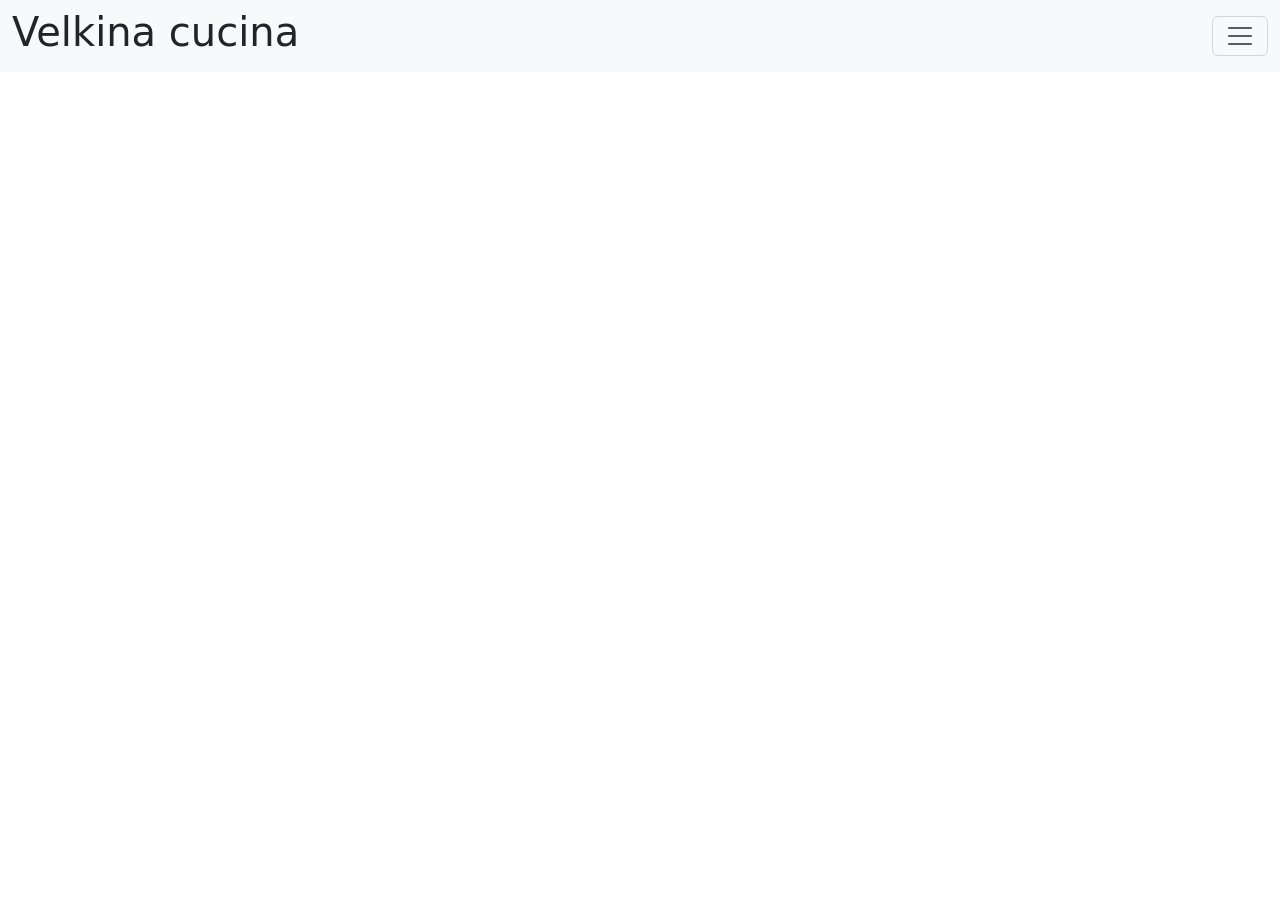
<file: index.html>
<!doctype html>
<html lang="it">

<head>
    <meta charset="utf-8">
    <meta name="viewport" content="width=device-width, initial-scale=1">
    <title>Velkina Cucina</title>
    <link href="https://cdn.jsdelivr.net/npm/bootstrap@5.3.8/dist/css/bootstrap.min.css" rel="stylesheet"
        integrity="sha384-sRIl4kxILFvY47J16cr9ZwB07vP4J8+LH7qKQnuqkuIAvNWLzeN8tE5YBujZqJLB" crossorigin="anonymous">
    <style>
        .loader {
            width: 50px;
            height: 50px;
            border: 5px solid #ccc;
            border-top: 5px solid #007bff;
            border-radius: 50%;
            animation: spin 1s linear infinite;
        }

        @keyframes spin {
            0% {
                transform: rotate(0deg);
            }

            100% {
                transform: rotate(360deg);
            }
        }

        #loadingScreen {
            position: fixed;
            top: 0;
            left: 0;
            width: 100%;
            height: 100%;
            background: rgba(255, 255, 255, 0.7);
            display: flex;
            justify-content: center;
            align-items: center;
            z-index: 9999;
        }
    </style>
</head>

<body>
    <!-- navbar -->
    <nav class="navbar bg-body-tertiary fixed-top">
        <div class="container-fluid">
            <h1 class="text-center">Velkina cucina</h1>
            <button class="navbar-toggler" type="button" data-bs-toggle="offcanvas" data-bs-target="#offcanvasNavbar"
                aria-controls="offcanvasNavbar" aria-label="Toggle navigation">
                <span class="navbar-toggler-icon"></span>
            </button>
            <div class="offcanvas offcanvas-end" tabindex="-1" id="offcanvasNavbar"
                aria-labelledby="offcanvasNavbarLabel">
                <div class="offcanvas-header">
                    <h5 class="offcanvas-title" id="offcanvasNavbarLabel">Menu</h5>
                    <button type="button" class="btn-close" data-bs-dismiss="offcanvas" aria-label="Close"></button>
                </div>
                <div class="offcanvas-body">
                    <ul class="navbar-nav justify-content-end flex-grow-1 pe-3 gap-2">
                        <li class="nav-item">
                            <button class="navbar-toggler" type="button" data-bs-toggle="offcanvas"
                                data-bs-target="#offcanvasNavbar" aria-controls="offcanvasNavbar"
                                aria-label="Toggle navigation" id="navVediRicette">
                                Vedi Ricette
                            </button>
                        </li>
                        <li class="nav-item">
                            <button class="navbar-toggler" type="button" data-bs-toggle="offcanvas"
                                data-bs-target="#offcanvasNavbar" aria-controls="offcanvasNavbar"
                                aria-label="Toggle navigation" id="navInserisciRicette">
                                Inserisci Ricette
                            </button>
                        </li>
                        <li class="nav-item">
                            <button class="navbar-toggler" type="button" data-bs-toggle="offcanvas"
                                data-bs-target="#offcanvasNavbar" aria-controls="offcanvasNavbar"
                                aria-label="Toggle navigation" id="navMealPrep">
                                Meal Prep
                            </button>
                        </li>
                        <li class="nav-item">
                            <button class="navbar-toggler" type="button" data-bs-toggle="offcanvas"
                                data-bs-target="#offcanvasNavbar" aria-controls="offcanvasNavbar"
                                aria-label="Toggle navigation" id="navCalendario">
                                Pasti Settimana
                            </button>
                        </li>
                        <li class="nav-item">
                            <button class="navbar-toggler" type="button" data-bs-toggle="offcanvas"
                                data-bs-target="#offcanvasNavbar" aria-controls="offcanvasNavbar"
                                aria-label="Toggle navigation" id="navListaSpesa">
                                Lista Della Spesa
                            </button>
                        </li>
                    </ul>
                </div>
            </div>
        </div>
    </nav>

    <!-- main -->
    <main class="container mt-5 pt-4">
        <div class="d-none d-flex flex-column" id="vediRicette" style="height: calc(100vh - 72px);">
            <h1 class="text-center">Ricette</h1>
            <div class="d-grid col-md-3 mx-auto pt-4">
                <label for="portataIndex" class="form-label">Portata</label>
                <select class="form-select" aria-label="Default select example" id="portataIndex">
                    <option selected value="" disabled>Seleziona la portata da vedere</option>
                    <option value="PRIMO PIATTO">Primo Piatto</option>
                    <option value="SECONDO PIATTO">Secondo Piatto</option>
                    <option value="PIATTO UNICO">Piatto Unico</option>
                    <option value="CONTORNO">Contorno</option>
                    <option value="DOLCE">Dolce</option>
                    <option value="ANTIPASTO">Antipasto</option>
                    <option value="TUTTE">Tutte</option>
                </select>
            </div>
            <div class="d-grid col-md-2 mx-auto pt-4 pb-4">
                <button class="btn btn-primary" type="submit" id="btn">Vedi Ricette</button>
            </div>
            <div class="overflow-auto" id="containerTabella">
                <div id="tabellaRicette"></div>
            </div>
        </div>
        <div class="d-none d-flex flex-column" style="height: calc(100vh - 72px);" id="inserisciRicette">
            <h1 class="text-center">Inserisci</h1>
            <div class="d-grid mx-auto pt-4">
                <label for="nomeRicettaInput" class="form-label">Nome Ricetta</label>
                <input type="text" class="form-control" id="nomeRicettaInput"
                    placeholder="Inserisci il nome della ricetta">
            </div>
            <div class="d-grid mx-auto pt-4">
                <label for="inserimentoPortata" class="form-label">Portata Ricetta</label>
                <select class="form-select" aria-label="Default select example" id="inserimentoPortata">
                    <option selected value="">Seleziona la portata della ricetta</option>
                    <option value="PRIMO PIATTO">Primo Piatto</option>
                    <option value="SECONDO PIATTO">Secondo Piatto</option>
                    <option value="PIATTO UNICO">Piatto Unico</option>
                    <option value="CONTORNO">Contorno</option>
                    <option value="DOLCE">Dolce</option>
                    <option value="ANTIPASTO">Antipasto</option>
                </select>
            </div>
            <div class="row g-3 align-items-center pt-4">
                <label for="numeroIngredientiInput" class="form-label">Numero Ingredienti</label>
                <input type="number" class="form-control" id="numeroIngredientiInput"
                    placeholder="Inserisci il numero di ingredienti">
            </div>
            <div class="d-grid col-md-2 mx-auto pt-4 pb-4">
                <button class="btn btn-primary disabled" type="submit" id="btnIngredienti">Aggiungi Ingredienti</button>
            </div>
            <div class="pt-4 overflow-auto" id="containerInputIngredienti">
                <div id="inputIngredienti" class="p-3"></div>
            </div>
            <div class="d-grid col-md-2 mx-auto pt-4 pb-4">
                <button class="btn btn-primary d-none" type="submit" id="btnInserimentoRicetta">Inserisci
                    Ricetta</button>
            </div>
        </div>
        <div class="d-none d-flex flex-column" style="height: calc(100vh - 72px);" id="mealPrep">
            <h1 class="text-center">Meal Prep</h1>
            <div class="pt-4 overflow-auto" id="containerMealPrep">
                <div id="tabellaMealPrep">
                    <table class="table table-striped-columns">
                        <thead>
                            <tr>
                                <th class="no-top-border"></th>
                                <th>Pranzo</th>
                                <th>Cena</th>
                            </tr>
                        </thead>
                        <tbody>
                            <tr>
                                <th>Lunedì</th>
                                <th>
                                    <select class="form-select settimana" aria-label="Default select example"
                                        id="pran1L"></select>
                                    <select class="form-select settimana" aria-label="Default select example"
                                        id="pran2L"></select>
                                </th>
                                <th>
                                    <select class="form-select settimana" aria-label="Default select example"
                                        id="cena1L"></select>
                                    <select class="form-select settimana" aria-label="Default select example"
                                        id="cena2L"></select>
                                </th>
                            </tr>
                            <tr>
                                <th>Martedì</th>
                                <th>
                                    <select class="form-select settimana" aria-label="Default select example"
                                        id="pran1Ma"></select>
                                    <select class="form-select settimana" aria-label="Default select example"
                                        id="pran2Ma"></select>
                                </th>
                                <th>
                                    <select class="form-select settimana" aria-label="Default select example"
                                        id="cena1Ma"></select>
                                    <select class="form-select settimana" aria-label="Default select example"
                                        id="cena2Ma"></select>
                                </th>
                            </tr>
                            <tr>
                                <th>Mercoledì</th>
                                <th>
                                    <select class="form-select settimana" aria-label="Default select example"
                                        id="pran1Me"></select>
                                    <select class="form-select settimana" aria-label="Default select example"
                                        id="pran2Me"></select>
                                </th>
                                <th>
                                    <select class="form-select settimana" aria-label="Default select example"
                                        id="cena1Me"></select>
                                    <select class="form-select settimana" aria-label="Default select example"
                                        id="cena2Me"></select>
                                </th>
                            </tr>
                            <tr>
                                <th>Giovedì</th>
                                <th>
                                    <select class="form-select settimana" aria-label="Default select example"
                                        id="pran1G"></select>
                                    <select class="form-select settimana" aria-label="Default select example"
                                        id="pran2G"></select>
                                </th>
                                <th>
                                    <select class="form-select settimana" aria-label="Default select example"
                                        id="cena1G"></select>
                                    <select class="form-select settimana" aria-label="Default select example"
                                        id="cena2G"></select>
                                </th>
                            </tr>
                            <tr>
                                <th>Venerdì</th>
                                <th>
                                    <select class="form-select settimana" aria-label="Default select example"
                                        id="pran1V"></select>
                                    <select class="form-select settimana" aria-label="Default select example"
                                        id="pran2V"></select>
                                </th>
                                <th>
                                    <select class="form-select settimana" aria-label="Default select example"
                                        id="cena1V"></select>
                                    <select class="form-select settimana" aria-label="Default select example"
                                        id="cena2V"></select>
                                </th>
                            </tr>
                            <tr>
                                <th>Sabato</th>
                                <th>
                                    <select class="form-select settimana" aria-label="Default select example"
                                        id="pran1S"></select>
                                    <select class="form-select settimana" aria-label="Default select example"
                                        id="pran2S"></select>
                                </th>
                                <th>
                                    <select class="form-select settimana" aria-label="Default select example"
                                        id="cena1S"></select>
                                    <select class="form-select settimana" aria-label="Default select example"
                                        id="cena2S"></select>
                                </th>
                            </tr>
                            <tr>
                                <th>Domenica</th>
                                <th>
                                    <select class="form-select settimana" aria-label="Default select example"
                                        id="pran1D"></select>
                                    <select class="form-select settimana" aria-label="Default select example"
                                        id="pran2D"></select>
                                </th>
                                <th>
                                    <select class="form-select settimana" aria-label="Default select example"
                                        id="cena1D"></select>
                                    <select class="form-select settimana" aria-label="Default select example"
                                        id="cena2D"></select>
                                </th>
                            </tr>
                        </tbody>
                    </table>
                </div>
            </div>
            <div class="d-grid col-md-2 mx-auto pt-4 pb-4">
                <button class="btn btn-primary" type="submit" id="btnConfermaMealPrep">Conferma Meal Prep</button>
            </div>
            <!-- <div class="d-grid col-md-2 mx-auto pt-4">
                <button class="btn btn-danger" type="submit" id="btnResettaMealPrep">Resetta Meal Prep</button>
            </div> -->
        </div>
        <div class="d-none" id="vediCalendario">
            <h1 class="text-center">Pasti Della Settimana</h1>
            <div class="pt-4" id="containerCalendario">
                <div id="tabellaCalendario">
                    <table class="table table-striped-columns">
                        <thead>
                            <tr>
                                <th class="no-top-border"></th>
                                <th>Pranzo</th>
                                <th>Cena</th>
                            </tr>
                        </thead>
                        <tbody>
                            <tr>
                                <th>Lunedì</th>
                                <th class="calendario" id="pranzolunedi"></th>
                                <th class="calendario" id="cenalunedi"></th>
                            </tr>
                            <tr>
                                <th>Martedì</th>
                                <th class="calendario" id="pranzomartedi"></th>
                                <th class="calendario" id="cenamartedi"></th>
                            </tr>
                            <tr>
                                <th>Mercoledì</th>
                                <th class="calendario" id="pranzomercoledi"></th>
                                <th class="calendario" id="cenamercoledi"></th>
                            </tr>
                            <tr>
                                <th>Giovedì</th>
                                <th class="calendario" id="pranzogiovedi"></th>
                                <th class="calendario" id="cenagiovedi"></th>
                            </tr>
                            <tr>
                                <th>Venerdì</th>
                                <th class="calendario" id="pranzovenerdi"></th>
                                <th class="calendario" id="cenavenerdi"></th>
                            </tr>
                            <tr>
                                <th>Sabato</th>
                                <th class="calendario" id="pranzosabato"></th>
                                <th class="calendario" id="cenasabato"></th>
                            </tr>
                            <tr>
                                <th>Domenica</th>
                                <th class="calendario" id="pranzodomenica"></th>
                                <th class="calendario" id="cenadomenica"></th>
                            </tr>
                        </tbody>
                    </table>
                </div>
            </div>
        </div>
        <div class="d-flex flex-column d-none" style="height: calc(100vh - 72px);" id="vediMakeLista">
            <h1 class="text-center">Meal Prep</h1>
            <div class="row flex-fill overflow-auto" id="listeContainer">
                <div id="listaIngredienti" class="col-6 border-end border-primary">
                    <ul id="ulIngredienti" class="list-group">
                        <li class="list-group-item text-bg-primary text-center">Ingredienti necessari</li>
                    </ul>
                </div>
                <div id="listaPresenti" class="col-6 border-start border-primary">
                    <ul id="ulPresenti" class="list-group">
                        <li class="list-group-item text-bg-primary text-center">Ingredienti presenti</li>
                    </ul>
                </div>
            </div>
            <div class="d-grid col-md-2 mx-auto pt-4 pb-4">
                <button class="btn btn-primary" type="submit" id="btnConfermaLista">Conferma Lista</button>
            </div>
        </div>
        <div class="d-flex flex-column d-none" style="height: calc(100vh - 72px);" id="vediListaSpesa">
            <h1 class="text-center">Lista Della Spesa</h1>
            <div class="row overflow-auto" id="listaContainer">
                <ul id="ulListaSpesa" class="list-group col-md-3 mx-auto p-4">
                </ul>
            </div>
            <div class="d-grid col-md-2 mx-auto pt-4 pb-4">
                <button class="btn btn-primary" type="submit" id="btnSalvaLista">Salva Lista Della Spesa</button>
            </div>
        </div>
    </main>

    <!-- Caricamento -->
    <div id="loadingScreen" class="z-3 d-none">
        <div class="loader"></div>
    </div>


    <script src="https://cdn.jsdelivr.net/npm/bootstrap@5.3.8/dist/js/bootstrap.bundle.min.js"
        integrity="sha384-FKyoEForCGlyvwx9Hj09JcYn3nv7wiPVlz7YYwJrWVcXK/BmnVDxM+D2scQbITxI"
        crossorigin="anonymous"></script>
    <script type="module" src="./js/scriptVedi.js"></script>
    <script type="module" src="./js/scriptInsert.js"></script>
    <script type="module" src="./js/scriptMealPrep.js"></script>
    <script type="module" src="./js/scriptCalendario.js"></script>
    <script type="module" src="./js/scriptListaSpesa.js"></script>
    <script>
        // Simulazione caricamento
        setTimeout(() => {
            document.getElementById("loadingScreen").classList.add("d-none");
        }, 10000);
    </script>

</body>

</html>
</file>
